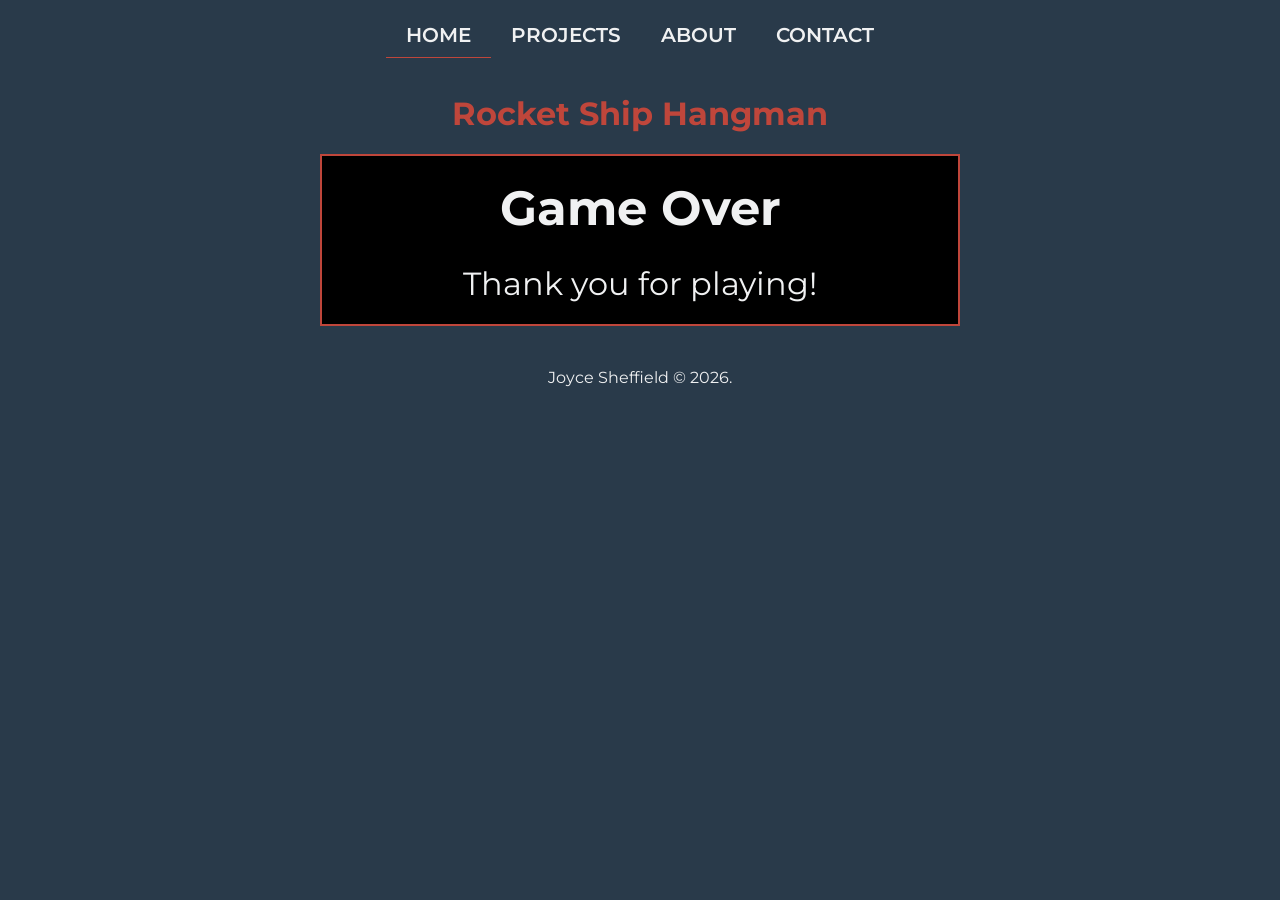
<file: game-over.html>
<!doctype html>
<html lang="en">
  <head>
    <meta charset="UTF-8" />
    <meta name="viewport" content="width=device-width, initial-scale=1.0" />
    <link rel="preconnect" href="https://fonts.googleapis.com" />
    <link rel="preconnect" href="https://fonts.gstatic.com" crossorigin />
    <link
      href="https://fonts.googleapis.com/css2?family=Montserrat:ital,wght@0,100..900;1,100..900&display=swap"
      rel="stylesheet" />
    <link rel="stylesheet" href="css/style.css" />
    <!-- JavaScript -->
    <script src="scripts/jquery-4.0.0.min.js" defer></script>
    <script src="scripts/variables.js" defer></script>
    <script src="scripts/functions.js" defer></script>
    <script src="scripts/script.js" defer></script>

    <link rel="shortcut icon" href="favicon/favicon.ico" type="image/x-icon" />
    <title>Hangman Project | Joyce Sheffield</title>
  </head>
  <body class="montserrat-regular">
    <div class="content-wrapper">
      <nav class="site-navigation">
        <div class="nav-menu">
          <ul>
            <li><a href="#home" class="current-page">Home</a></li>
            <li><a href="#project-container">Projects</a></li>
            <li><a href="#about">About</a></li>
            <li><a href="#contact">Contact</a></li>
          </ul>
        </div>
      </nav>
      <header class="hero-content" id="home">
        <div class="hero-text">
          <h1 class="large-heading">
            <span class="large-heading-accent">Rocket Ship Hangman</span>
          </h1>
        </div>
      </header>
      <main class="main-content">
        <div class="project-container" id="project-container">
          <section class="projects" id="projects">
            <div class="project-card hangman">
              <div id="game-over">
                <h2>Game Over</h2>
                <p>Thank you for playing!</p>
              </div>
            </div>
          </section>
        </div>
      </main>
      <footer class="main-footer">
        <div class="copy">
          <p>Joyce Sheffield &copy; 2026.</p>
        </div>
      </footer>
    </div>
  </body>
</html>
</file>
<file: css/style.css>
/*
SASS variables
*/
/*
SASS maps 
*/
/* SASS mxins
--------------------------------------------- */
/*! normalize.css v8.0.0 | MIT License | github.com/necolas/normalize.css */
/* Document
   ========================================================================== */
/**
 * 1. Correct the line height in all browsers.
 * 2. Prevent adjustments of font size after orientation changes in iOS.
 */
html {
  line-height: 1.15; /* 1 */
  -webkit-text-size-adjust: 100%; /* 2 */
}

/* Sections
   ========================================================================== */
/**
 * Remove the margin in all browsers.
 */
body {
  margin: 0;
}

/**
 * Correct the font size and margin on `h1` elements within `section` and
 * `article` contexts in Chrome, Firefox, and Safari.
 */
h1 {
  font-size: 2em;
  margin: 0.67em 0;
}

/* Grouping content
   ========================================================================== */
/**
 * 1. Add the correct box sizing in Firefox.
 * 2. Show the overflow in Edge and IE.
 */
hr {
  box-sizing: content-box; /* 1 */
  height: 0; /* 1 */
  overflow: visible; /* 2 */
}

/**
 * 1. Correct the inheritance and scaling of font size in all browsers.
 * 2. Correct the odd `em` font sizing in all browsers.
 */
pre {
  font-family: monospace, monospace; /* 1 */
  font-size: 1em; /* 2 */
}

/* Text-level semantics
   ========================================================================== */
/**
 * Remove the gray background on active links in IE 10.
 */
a {
  background-color: transparent;
}

/**
 * 1. Remove the bottom border in Chrome 57-
 * 2. Add the correct text decoration in Chrome, Edge, IE, Opera, and Safari.
 */
abbr[title] {
  border-bottom: none; /* 1 */
  text-decoration: underline; /* 2 */
  text-decoration: underline dotted; /* 2 */
}

/**
 * Add the correct font weight in Chrome, Edge, and Safari.
 */
b,
strong {
  font-weight: bolder;
}

/**
 * 1. Correct the inheritance and scaling of font size in all browsers.
 * 2. Correct the odd `em` font sizing in all browsers.
 */
code,
kbd,
samp {
  font-family: monospace, monospace; /* 1 */
  font-size: 1em; /* 2 */
}

/**
 * Add the correct font size in all browsers.
 */
small {
  font-size: 80%;
}

/**
 * Prevent `sub` and `sup` elements from affecting the line height in
 * all browsers.
 */
sub,
sup {
  font-size: 75%;
  line-height: 0;
  position: relative;
  vertical-align: baseline;
}

sub {
  bottom: -0.25em;
}

sup {
  top: -0.5em;
}

/* Embedded content
   ========================================================================== */
/**
 * Remove the border on images inside links in IE 10.
 */
img {
  border-style: none;
}

/* Forms
   ========================================================================== */
/**
 * 1. Change the font styles in all browsers.
 * 2. Remove the margin in Firefox and Safari.
 */
button,
input,
optgroup,
select,
textarea {
  font-family: inherit; /* 1 */
  font-size: 100%; /* 1 */
  line-height: 1.15; /* 1 */
  margin: 0; /* 2 */
}

/**
 * Show the overflow in IE.
 * 1. Show the overflow in Edge.
 */
button,
input { /* 1 */
  overflow: visible;
}

/**
 * Remove the inheritance of text transform in Edge, Firefox, and IE.
 * 1. Remove the inheritance of text transform in Firefox.
 */
button,
select { /* 1 */
  text-transform: none;
}

/**
 * Correct the inability to style clickable types in iOS and Safari.
 */
button,
[type=button],
[type=reset],
[type=submit] {
  -webkit-appearance: button;
}

/**
 * Remove the inner border and padding in Firefox.
 */
button::-moz-focus-inner,
[type=button]::-moz-focus-inner,
[type=reset]::-moz-focus-inner,
[type=submit]::-moz-focus-inner {
  border-style: none;
  padding: 0;
}

/**
 * Restore the focus styles unset by the previous rule.
 */
button:-moz-focusring,
[type=button]:-moz-focusring,
[type=reset]:-moz-focusring,
[type=submit]:-moz-focusring {
  outline: 1px dotted ButtonText;
}

/**
 * Correct the padding in Firefox.
 */
fieldset {
  padding: 0.35em 0.75em 0.625em;
}

/**
 * 1. Correct the text wrapping in Edge and IE.
 * 2. Correct the color inheritance from `fieldset` elements in IE.
 * 3. Remove the padding so developers are not caught out when they zero out
 *    `fieldset` elements in all browsers.
 */
legend {
  box-sizing: border-box; /* 1 */
  color: inherit; /* 2 */
  display: table; /* 1 */
  max-width: 100%; /* 1 */
  padding: 0; /* 3 */
  white-space: normal; /* 1 */
}

/**
 * Add the correct vertical alignment in Chrome, Firefox, and Opera.
 */
progress {
  vertical-align: baseline;
}

/**
 * Remove the default vertical scrollbar in IE 10+.
 */
textarea {
  overflow: auto;
}

/**
 * 1. Add the correct box sizing in IE 10.
 * 2. Remove the padding in IE 10.
 */
[type=checkbox],
[type=radio] {
  box-sizing: border-box; /* 1 */
  padding: 0; /* 2 */
}

/**
 * Correct the cursor style of increment and decrement buttons in Chrome.
 */
[type=number]::-webkit-inner-spin-button,
[type=number]::-webkit-outer-spin-button {
  height: auto;
}

/**
 * 1. Correct the odd appearance in Chrome and Safari.
 * 2. Correct the outline style in Safari.
 */
[type=search] {
  -webkit-appearance: textfield; /* 1 */
  outline-offset: -2px; /* 2 */
}

/**
 * Remove the inner padding in Chrome and Safari on macOS.
 */
[type=search]::-webkit-search-decoration {
  -webkit-appearance: none;
}

/**
 * 1. Correct the inability to style clickable types in iOS and Safari.
 * 2. Change font properties to `inherit` in Safari.
 */
::-webkit-file-upload-button {
  -webkit-appearance: button; /* 1 */
  font: inherit; /* 2 */
}

/* Interactive
   ========================================================================== */
/*
 * Add the correct display in Edge, IE 10+, and Firefox.
 */
details {
  display: block;
}

/*
 * Add the correct display in all browsers.
 */
summary {
  display: list-item;
}

/* Misc
   ========================================================================== */
/**
 * Add the correct display in IE 10+.
 */
template {
  display: none;
}

/**
 * Add the correct display in IE 10.
 */
[hidden] {
  display: none;
}

html {
  box-sizing: border-box;
}

*, *:before, *:after {
  box-sizing: inherit;
}

/* Typography
--------------------------------------------- */
.montserrat-regular {
  font-family: "Montserrat", sans-serif;
  font-optical-sizing: auto;
  font-weight: 400;
  font-style: normal;
}

/* Elements
--------------------------------------------- */
.content-wrapper {
  min-width: 350px;
  width: 100%;
  margin: 0 auto;
  height: 100%;
  position: relative;
}

body {
  font-size: 1rem;
  line-height: 1.5;
  color: #f0f1f2;
  background-color: #293a4a;
  height: 100%;
  margin: 0;
}

img {
  max-width: 100%;
  height: auto;
}

p {
  margin: 0;
}

/* Links
--------------------------------------------- */
a,
a:visited {
  text-decoration: none;
}

a:hover,
a:focus,
a:active {
  text-decoration: underline;
}

a:focus {
  outline: 1px dotted;
}

/*--------------------------------------------------------------
# Components
--------------------------------------------------------------*/
h1,
h2,
h3 {
  margin: 0;
}
h1 .large-heading,
h2 .large-heading,
h3 .large-heading {
  font-size: 2rem;
}

.large-heading-accent {
  color: #bf463b;
}

button,
.btn-control {
  background-color: #f2c744;
  color: #4f6f8c;
  border: none;
  border-radius: 4px;
  padding: 0.5rem;
  cursor: pointer;
  margin: 0.2em;
}
button:hover,
.btn-control:hover {
  background-color: #f5d269;
  color: white;
}
button:disabled,
.btn-control:disabled {
  background-color: #fae9b4;
  color: #4f6f8c;
  cursor: default;
}

.hero-text {
  padding-bottom: 1rem;
}

/* Nav
--------------------------------------------- */
.site-navigation {
  font-size: 0.75rem;
  width: 100%;
}

.nav-menu {
  display: flex;
  align-items: center;
  justify-content: center;
}
.nav-menu ul {
  padding-inline-start: 0;
  display: flex;
}
.nav-menu ul li {
  list-style-type: none;
}
.nav-menu a {
  color: #f0f1f2;
  text-decoration: none;
  text-transform: uppercase;
  font-weight: 600;
  padding: 0.2em 1em;
}
.nav-menu a:hover, .nav-menu a:focus, .nav-menu a:active {
  background-color: #f0f1f2;
  color: #f2c744;
}

.current-page {
  border-bottom: #bf463b 1px solid;
}

/* Header
--------------------------------------------- */
.hero-content {
  display: flex;
  justify-content: center;
  align-items: center;
  gap: 1rem;
  gap: 0.5rem;
}

.hero-content .small-heading,
.hero-content .large-heading {
  text-align: center;
}

/* Footer
--------------------------------------------- */
footer {
  height: 10vh;
  margin-top: 20px;
  padding-top: 20px;
}

.copy {
  text-align: center;
}

/*
Hangman
--------------------------------------------- */
.hangman {
  display: flex;
  justify-content: center;
  align-items: center;
  gap: 1rem;
  flex-direction: column;
}

#hangman-container {
  position: relative;
  width: 100%;
  background-color: black;
  border: 2px solid #bf463b;
  padding: 1rem 0;
  display: grid;
  grid-template-columns: 1fr;
}

#hangman-display {
  display: flex;
  justify-content: center;
  align-items: center;
  gap: 1rem;
  flex-direction: column;
}

#hangman-image-container {
  width: clamp(200px, 50%, 600px);
  aspect-ratio: 1/1;
}

#hangman-image {
  width: 100%;
  height: 100%;
  object-fit: contain;
}

#hangman-controls {
  display: flex;
  justify-content: center;
  align-items: center;
  gap: 1rem;
  flex-direction: column;
  padding-top: 1rem;
  padding-bottom: 1rem;
  margin-bottom: 1rem;
  border: 2px solid #bf463b;
}

.hangman-buttons {
  display: flex;
  flex-direction: column;
  align-items: center;
}

.key-button {
  width: 1.5rem;
  line-height: 1rem;
  font-size: 0.7rem;
}

#letter-container {
  display: flex;
  gap: 0.5em;
  font-size: 1rem;
  font-weight: bold;
}
#letter-container .letter {
  border: 1px solid #bf463b;
  padding: 0.5em;
}

#results-pop-up {
  display: none;
  position: absolute;
  font-size: 1rem;
  top: 50%;
  left: 50%;
  transform: translate(-50%, -50%);
  background-color: #293a4a;
  padding: 1rem;
  border-radius: 0.5rem;
  text-align: center;
  width: clamp(250px, 50%, 400px);
}

#game-over {
  width: 50%;
  background-color: black;
  border: 2px solid #bf463b;
  padding: 1rem 0;
  display: flex;
  justify-content: center;
  align-items: center;
  gap: 1rem;
  flex-direction: column;
  font-size: 2rem;
}

/* Form
--------------------------------------------- */
form {
  line-height: 2rem;
  width: 100%;
  margin: 0 auto;
  display: flex;
  justify-content: center;
  align-items: center;
  gap: 1rem;
  gap: 0.5rem;
}

.form-label {
  font-size: 1.2rem;
  padding: 5px;
}

input[type=text],
input[type=date],
input[type=number],
input[type=password],
select {
  margin: 5px;
  padding: 5px;
  width: 3rem;
}

/* Media Queries
--------------------------------------------- */
@media (min-width: 600px) {
  h1 .large-heading, h2 .large-heading, h3 .large-heading {
    font-size: 2.4rem;
  }
  h1 .small-heading, h2 .small-heading, h3 .small-heading {
    font-size: 1.6rem;
  }
  .site-navigation {
    height: 10vh;
    font-size: 1.25rem;
  }
  .nav-menu a {
    font-weight: 600;
    padding: 10px 20px;
  }
}
@media (min-width: 768px) {
  h1 .large-heading, h2 .large-heading, h3 .large-heading {
    font-size: 3rem;
  }
  h1 .small-heading,
  h1 .medium-heading, h2 .small-heading,
  h2 .medium-heading, h3 .small-heading,
  h3 .medium-heading {
    font-size: 2.4rem;
  }
  .key-button {
    width: 2rem;
    line-height: 1rem;
    font-size: 1rem;
  }
  #letter-container {
    display: flex;
    gap: 0.5em;
    font-size: 2rem;
    font-weight: bold;
  }
  #letter-container .letter {
    border: 1px solid #bf463b;
    padding: 0.5em;
  }
  #play-button {
    font-size: 2rem;
  }
}
@media (min-width: 992px) {
  #hangman-container {
    display: grid;
    grid-template-columns: 1fr 1fr;
  }
  #hangman-controls {
    font-size: 1.5rem;
  }
  .key-button {
    width: 2rem;
    line-height: 1.5rem;
    font-size: 1rem;
  }
}
@media (min-width: 1200px) {
  #hangman-controls {
    font-size: 1.75rem;
  }
  .key-button {
    width: 2.5rem;
    line-height: 2rem;
    font-size: 1.5rem;
  }
}
</file>
